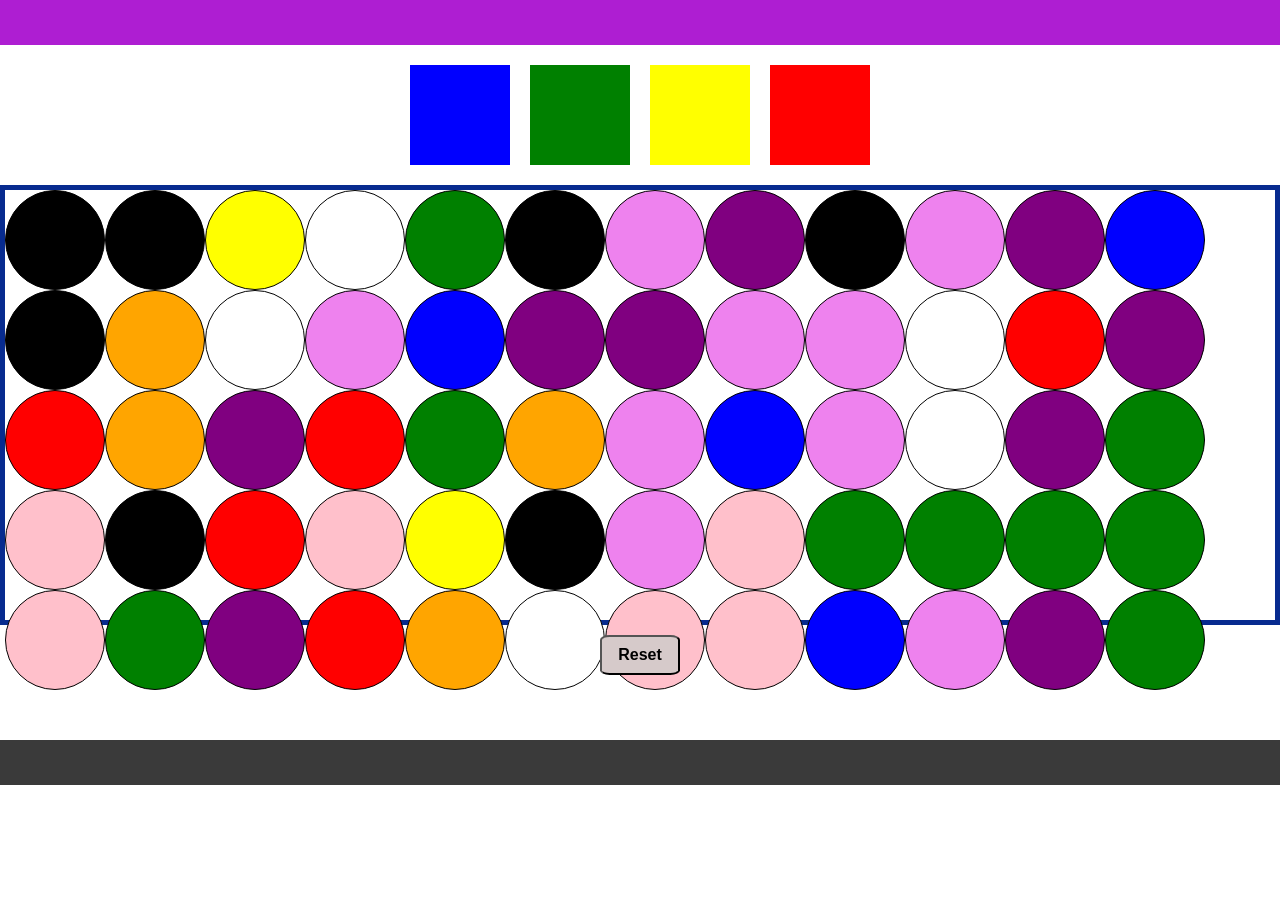
<file: Assignment1/index.html>
<!DOCTYPE html>
<html lang="en">
<head>
    <meta charset="UTF-8">
    <meta http-equiv="X-UA-Compatible" content="IE=edge">
    <meta name="viewport" content="width=device-width, initial-scale=1.0">
    <link rel="stylesheet" href="style.css">
   
    <title>Assignment</title>
</head>
<body>
    <div class="wrapper">
        <header>
        </header>
        <main>
            <div class="content">
                <div class="choices">
                    <div class="c1"></div>
                    <div class="c2"></div>
                    <div class="c3"></div>
                    <div class="c4"></div>
                </div>

                <div class="circles">
                    <div class="round"></div>
                    <div class="round"></div>
                    <div class="round"></div>
                    <div class="round"></div>
                    <div class="round"></div>
                    <div class="round"></div>
                    <div class="round"></div>
                    <div class="round"></div>
                    <div class="round"></div>
                    <div class="round"></div>
                    <div class="round"></div>
                    <div class="round"></div>
                    <div class="round"></div>
                    <div class="round"></div>
                    <div class="round"></div>
                    <div class="round"></div>
                    <div class="round"></div>
                    <div class="round"></div>
                    <div class="round"></div>
                    <div class="round"></div>
                    <div class="round"></div>
                    <div class="round"></div>
                    <div class="round"></div>
                    <div class="round"></div>
                    <div class="round"></div>
                    <div class="round"></div>
                    <div class="round"></div>
                    <div class="round"></div>
                    <div class="round"></div>
                    <div class="round"></div>
                    <div class="round"></div>
                    <div class="round"></div>
                    <div class="round"></div>
                    <div class="round"></div>
                    <div class="round"></div>
                    <div class="round"></div>
                    <div class="round"></div>
                    <div class="round"></div>
                    <div class="round"></div>
                    <div class="round"></div>
                    <div class="round"></div>
                    <div class="round"></div>
                    <div class="round"></div>
                    <div class="round"></div>
                    <div class="round"></div>
                    <div class="round"></div>
                    <div class="round"></div>
                    <div class="round"></div>
                    <div class="round"></div>
                    <div class="round"></div>
                    <div class="round"></div>
                    <div class="round"></div>
                    <div class="round"></div>
                    <div class="round"></div>
                    <div class="round"></div>
                    <div class="round"></div>
                    <div class="round"></div>
                    <div class="round"></div>
                    <div class="round"></div>
                    <div class="round"></div>
                </div>
                <div class="reset">
                    <button class="resetButton">Reset</button>
                </div>
            </div>
        </main>
        <footer>
             
        </footer>
    </div>
    
</body>
<script src="script.js"></script>
</html>
</file>
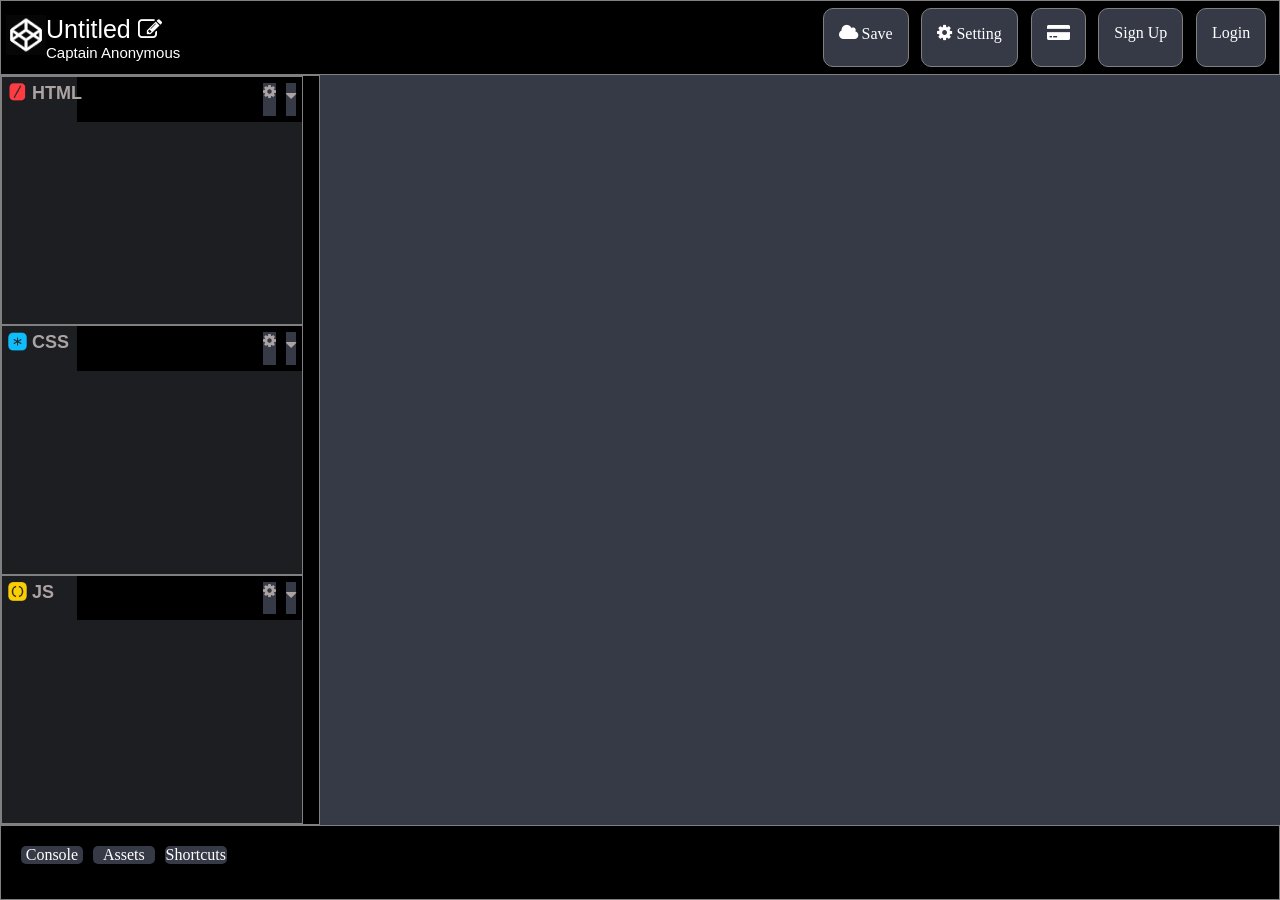
<file: codepenEditor/index.html>
<!DOCTYPE html>
<html lang="en">
<head>
    <meta charset="UTF-8">
    <meta http-equiv="X-UA-Compatible" content="IE=edge">
    <meta name="viewport" content="width=device-width, initial-scale=1.0">
    <link rel="stylesheet" href="https://cdnjs.cloudflare.com/ajax/libs/font-awesome/4.7.0/css/font-awesome.min.css">
    <link rel="stylesheet" href="style.css">
    <title>CodePen Editor</title>
</head>
<body>
    <div class="main">
        <div class="header">
            <div class="right">
                <div class="img">
                    <img src="logo.jpg" alt="logo" height="40px" width="40px">
                </div>
                <div class="rtext">
                    <div class="t1">Untitled <i class="fa fa-pencil-square-o" style="font-size:24px"></i></div>
                    <div class="t2">Captain Anonymous</div>
                </div>


            </div>

            <div class="nav">
                <i class="fa fa-cloud" style="font-size:18px"></i>
                Save</div>
            <div class="nav">
                <i class="fa fa-cog" style="font-size:18px"></i>
                Setting</div>
            <div class="nav">
                <i class="fa fa-credit-card-alt" style="font-size:18px"></i>
            </div>
            <div class="nav">Sign Up</div>
            <div class="nav">Login</div>


        </div>
        <div class="sidebar">
            <div class="lang">
                <div class="header1">
                    <div class="left">
                        <img src="html.jpg" alt="html image" height="19px" width="19px">
                        HTML
                    </div>
                    <div class="right">
                        <div class="img1"><i class="fa fa-cog" style="font-size:15px"></i></div>
                        <div class="img2"><i class="fa fa-sort-desc" style="font-size:18px"></i></div>
                    </div>
                </div>
            </div>
            <div class="lang">
                <div class="header1">
                    <div class="left">
                        <img src="css.jpg" alt="css image" height="19px" width="19px">
                        CSS
                    </div>
                    <div class="right">
                        <div class="img1"><i class="fa fa-cog" style="font-size:15px"></i></div>
                        <div class="img2"><i class="fa fa-sort-desc" style="font-size:18px"></i></div>
                    </div>
                </div>
            </div>
            <div class="lang">
                <div class="header1">
                    <div class="left">
                        <img src="js.jpg" alt="js image" height="19px" width="19px">
                        JS
                    </div>
                    <div class="right">
                        <div class="img1"><i class="fa fa-cog" style="font-size:15px"></i></div>
                        <div class="img2"><i class="fa fa-sort-desc" style="font-size:18px"></i></div>
                    </div>
                </div>
            </div>

        </div>
        <div class="content">
        </div>
        <div class="footer">
            <div class="container">
                <div class="c1">Console</div>
                <div class="c1">Assets</div>
                <div class="c1">Shortcuts</div>
            </div>
        </div>
    </div>
    
</body>
</html>
</file>
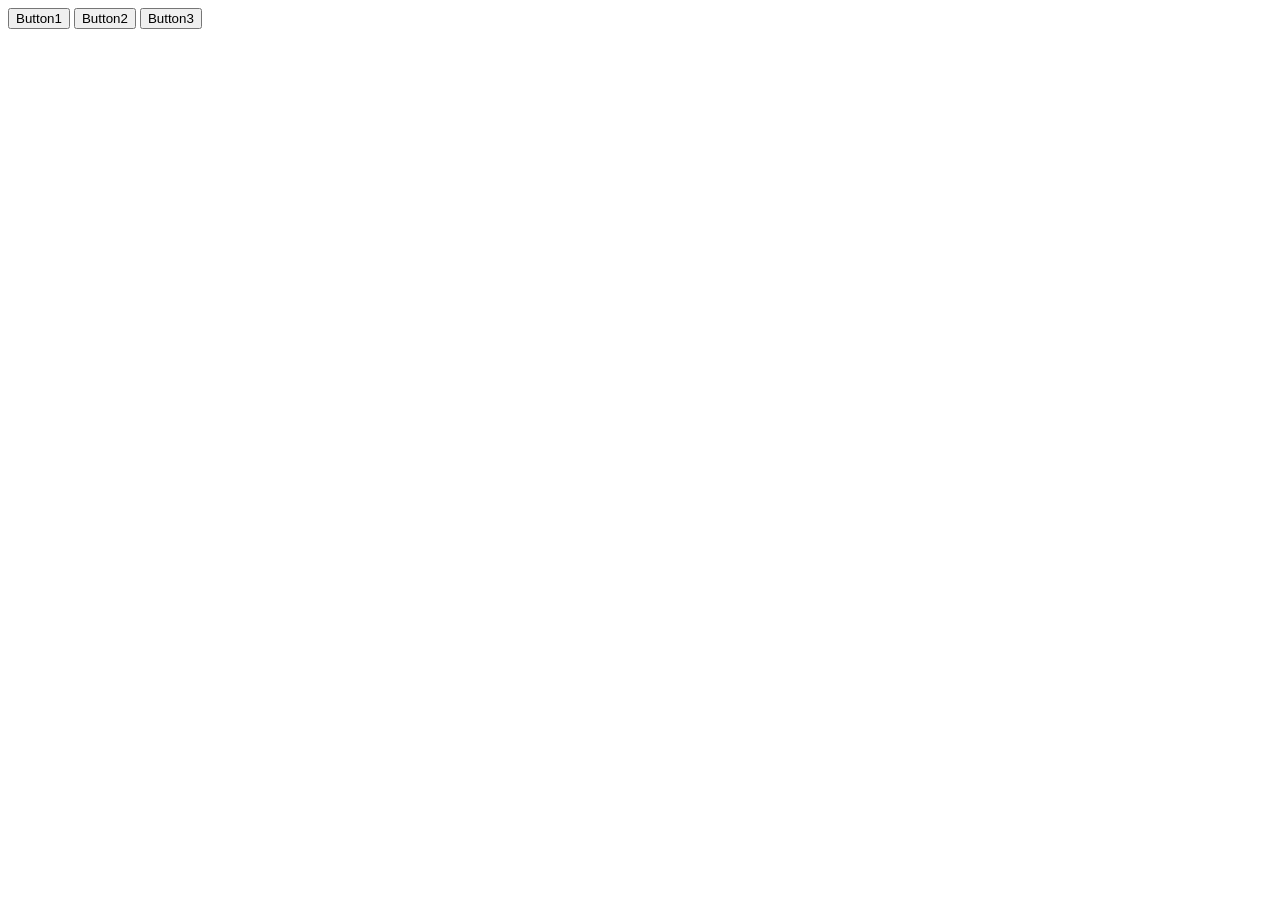
<file: file2/index.html>
<!DOCTYPE html>
<html lang="en">
<head>
    <meta charset="UTF-8">
    <meta http-equiv="X-UA-Compatible" content="IE=edge">
    <meta name="viewport" content="width=device-width, initial-scale=1.0">
    <script src="script.js"></script>
    <title>JS</title>
</head>
<body>
    <button class="btn-1">Button1</button>
    <button class="btn-2">Button2</button>
    <button class="btn-3">Button3</button>  
</body>
</html>
</file>
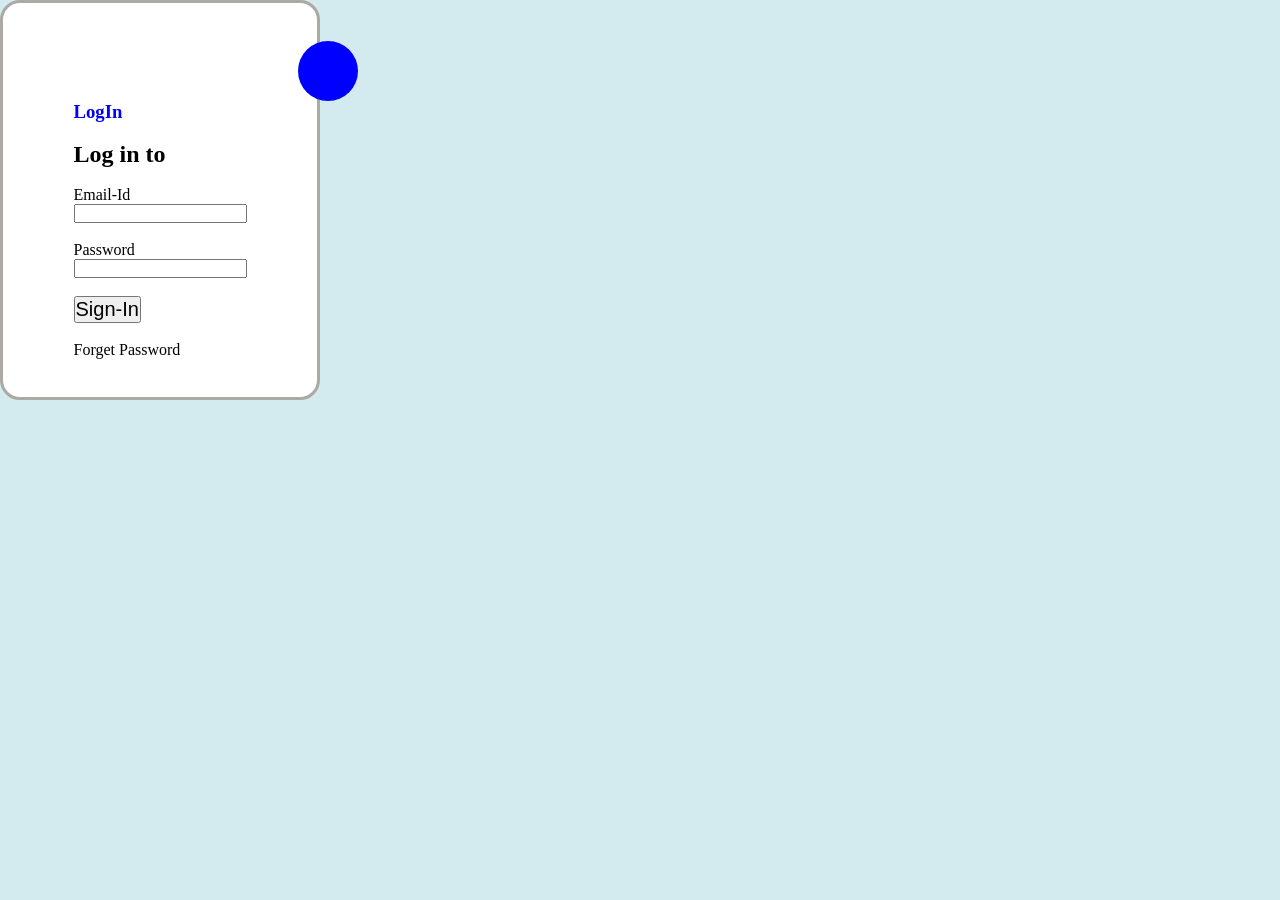
<file: Login/index.html>
<!DOCTYPE html>
<html lang="en">
<head>
    <meta charset="UTF-8">
    <meta http-equiv="X-UA-Compatible" content="IE=edge">
    <meta name="viewport" content="width=device-width, initial-scale=1.0">
    <link rel="stylesheet" href="style.css">
    <title>LOGIN FORM</title>
</head>
<body>
    <div class="main">
        <div class="sub">

            <div class="circle"></div>
            <h3 style="color: blue;"><b>LogIn</b></h3><br>
            <h2>Log in to</h2><br>
            <form action="" method="post">

                <label for="email">Email-Id</label><br>
                <input type="email" name="email"><br><br>
                <label for="password">Password</label><br>
                <input type="password" name="password"><br><br>
                <input type="button" value="Sign-In" style="font-size:20px; margin: left 20px;"><br><br>

                <label style="margin: auto;";>Forget Password</label>
            </form>
        </div>
    </div>
</body>
</html>
</file>
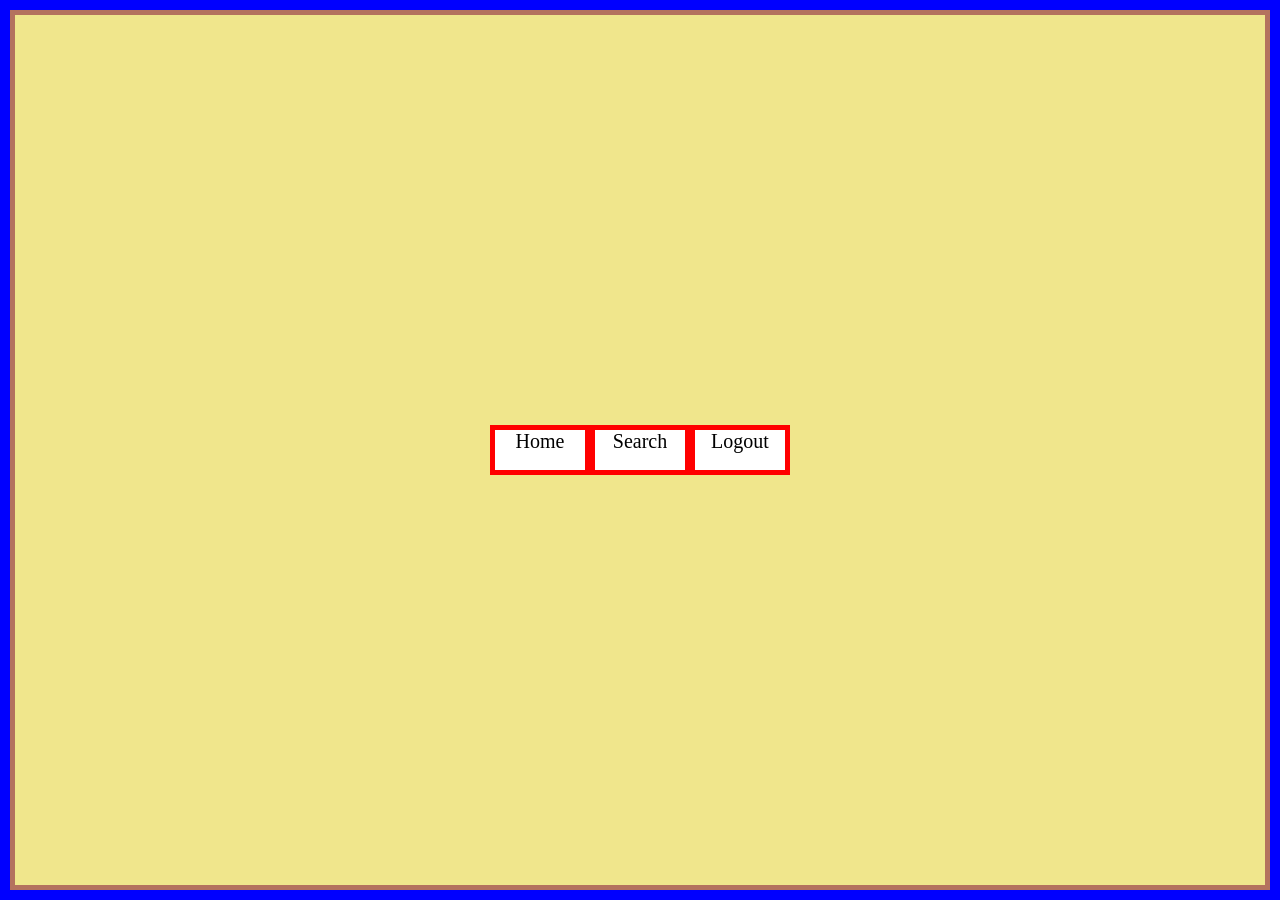
<file: Nav/index.html>
<!DOCTYPE html>
<html lang="en">
<head>
    <meta charset="UTF-8">
    <meta http-equiv="X-UA-Compatible" content="IE=edge">
    <meta name="viewport" content="width=device-width, initial-scale=1.0">
    <link rel="stylesheet" href="style.css">
    <title>Website</title>
</head>
<body>
    <div class="parent">
        <div class="sub1"> Home </div>
        <div class="sub2"> Search </div>
        <div class="sub3"> Logout</div>
    </div>
</body>
</html>
</file>
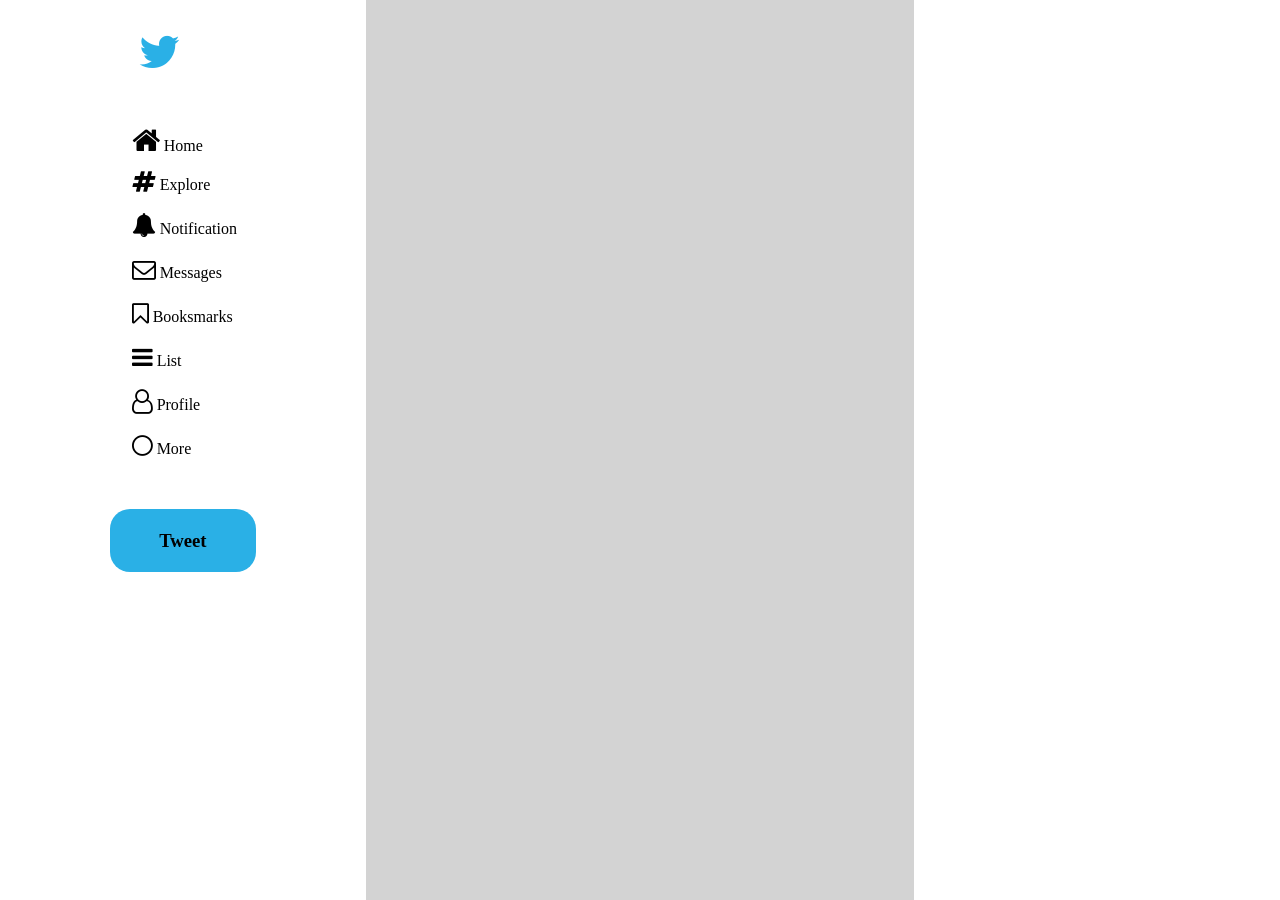
<file: twitter/index.html>
<!DOCTYPE html>
<html lang="en">

<head>
    <meta charset="UTF-8">
    <meta http-equiv="X-UA-Compatible" content="IE=edge">
    <meta name="viewport" content="width=device-width, initial-scale=1.0">
    <link rel="stylesheet" href="style.css">
    <link rel="stylesheet" href="https://cdnjs.cloudflare.com/ajax/libs/font-awesome/4.7.0/css/font-awesome.min.css">
    <title>Twitter Clone</title>
</head>

<body>
    <div class="main">
        <div class="s1">
            <div class="ticon"><i class="fa fa-twitter" style="font-size:45px; color:rgb(42, 176, 230)"></i></div>
            <div class="text"> <i class="fa fa-home" style="font-size:30px"></i>
                Home</div>
            <div class="text"><i class="fa fa-hashtag" style="font-size:24px"></i>
                Explore</div>
            <div class="text"><i class="fa fa-bell" style="font-size:24px"></i>
                Notification</div>
            <div class="text"> <i class="fa fa-envelope-o" style="font-size:24px"></i>
                Messages</div>
            <div class="text"><i class="fa fa-bookmark-o" style="font-size:24px"></i>
                Booksmarks</div>
            <div class="text"><i class="fa fa-bars" style="font-size:24px"></i>
                List</div>
            <div class="text"><i class="fa fa-user-o" style="font-size:24px"></i>
                Profile</div>
            <div class="text"><i class="fa fa-circle-thin" style="font-size:24px"></i>
                More</div>
            <div class="tweetButton"><h3>Tweet</h3></div>
        </div>
        <div class="s2"></div>
        <div class="s3"></div>
    </div>

</body>

</html>
</file>
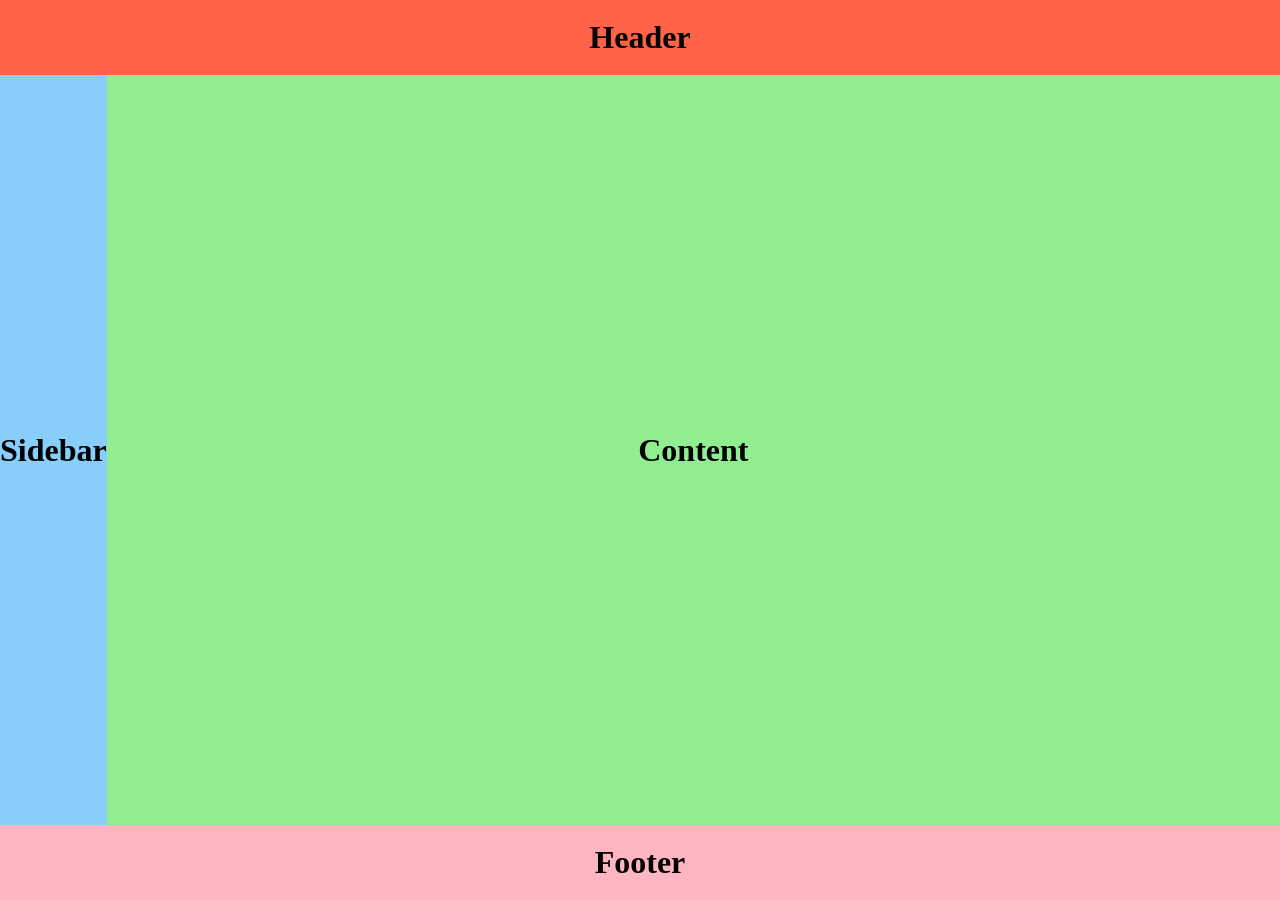
<file: web layout/index.html>
<!DOCTYPE html>
<html lang="en">
<head>
    <meta charset="UTF-8">
    <meta http-equiv="X-UA-Compatible" content="IE=edge">
    <meta name="viewport" content="width=device-width, initial-scale=1.0">
    <Link rel="stylesheet" href="style.css">
    <title>Web grid Layout</title>
</head>
<body>
    <div class="main">
        <div class="header"><h1>Header</h1></div>
        <div class="sidebar"><h1>Sidebar</h1></div>
        <div class="content"><h1>Content</h1></div>
        <div class="footer"><h1>Footer</h1></div>
    </div>
</body>
</html>
</file>
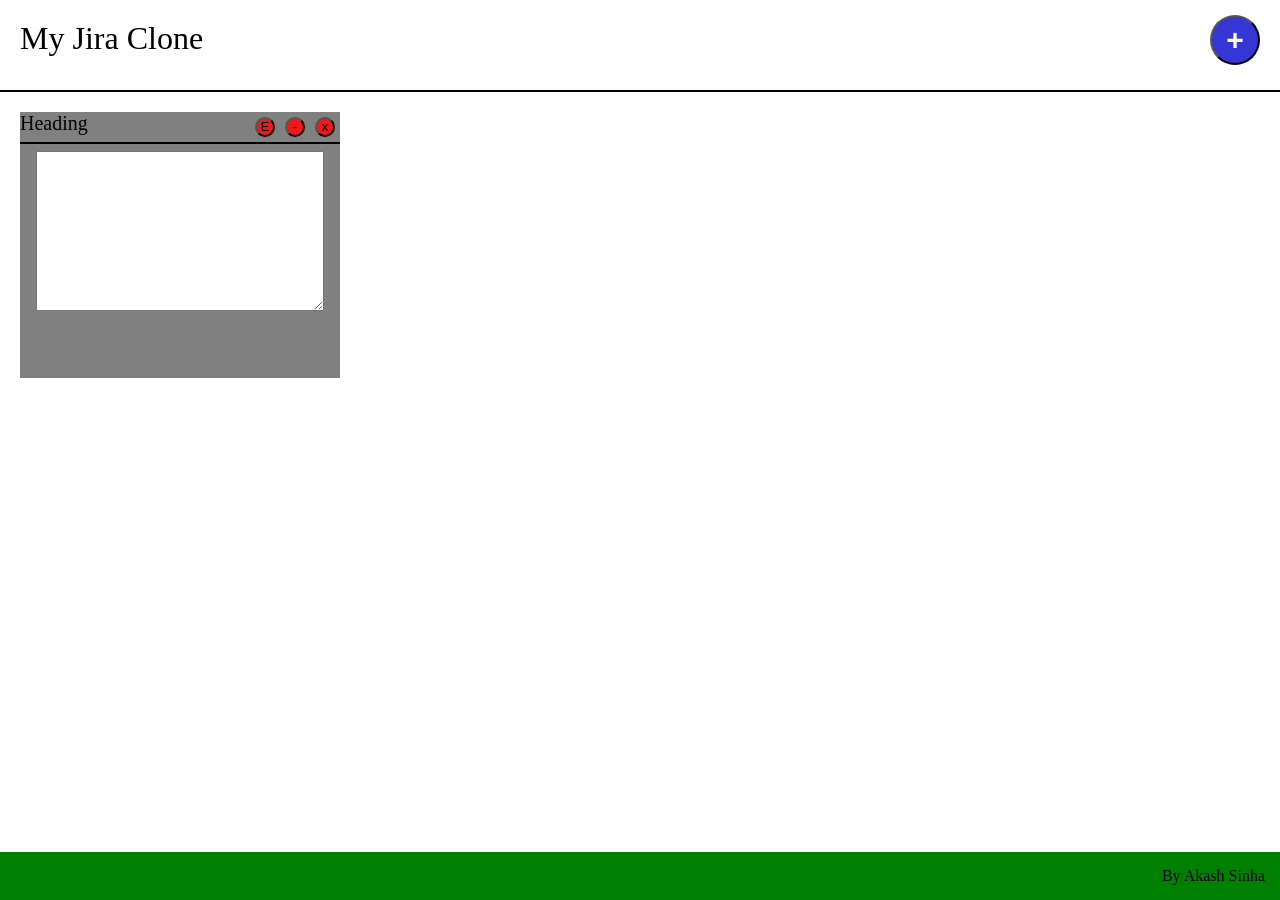
<file: Web Project/index.html>
<!DOCTYPE html>
<html lang="en">

<head>
    <meta charset="UTF-8">
    <meta http-equiv="X-UA-Compatible" content="IE=edge">
    <meta name="viewport" content="width=device-width, initial-scale=1.0">
    <link rel="stylesheet" href="style.css">
    <title>Document</title>
</head>

<body>
    <div class="wrapper">
        <header>
            <div class="left">My Jira Clone</div>
            
            <!-- <div class="right">+</div> -->
            <button class="plus">+</button>
        </header>
        <main>
            <div class="box">
                <div class="header">
                    <div class="left">Heading</div>
                    <div class="right">
                        <button class="icon" id="icon1">E</button>
                        <button class="icon" id="icon2">-</button>
                        <button class="icon" id="icon3">x</button>
                    </div>
                </div>
                <div class="main">
                    <textarea name="" id="" cols="3" class="box-textarea" ></textarea>
                </div>
                <div class="footer"></div>
            </div>

        </main>
        <footer>By Akash Sinha</footer>
    </div>
    
    <div class="dialog">
        <div class="dialog-box">
            <div class="button">x</div>
            
            <header>Add New Ticket</header>
            <div class="dialog-content">
                <main>
                    <div >
                        <input type="text" class="input" placeholder="Enter Your Text" id="title">
                    </div>
                    <div>
                        <textarea cols="3" class="textarea" id="box-content"></textarea>
                    </div>

                    <button onclick="addTicket()"> Add Ticket</button>
                </main>
            </div>
            
        </div>
    </div>
    
    </div>
</body>

<script src="js.js"></script>
</html>
</file>
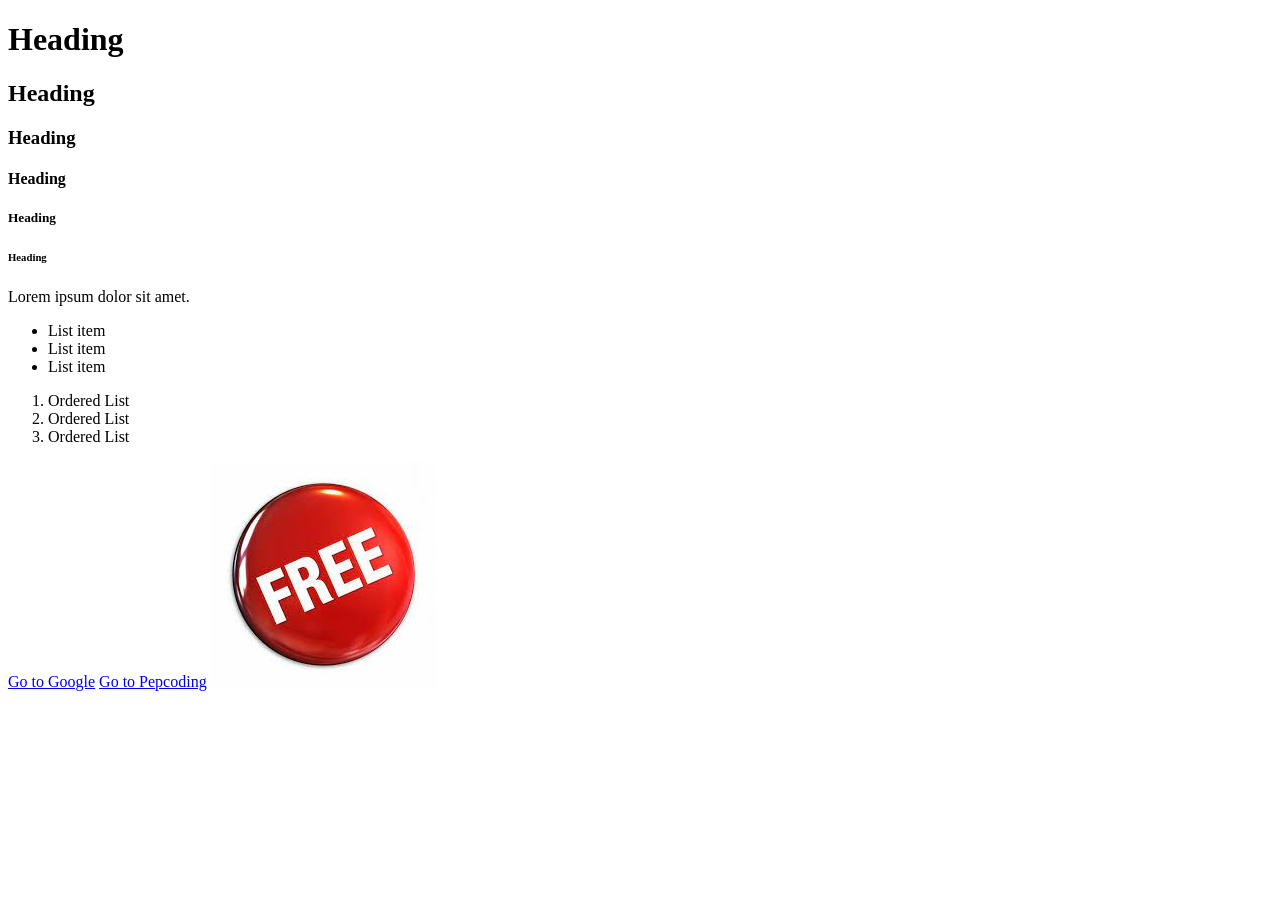
<file: codepenEditor/newHtml/index.html>
<!DOCTYPE html>
<html lang="en">
<head>
    <meta charset="UTF-8">
    <meta http-equiv="X-UA-Compatible" content="IE=edge">
    <meta name="viewport" content="width=device-width, initial-scale=1.0">
    <title>Document</title>
</head>
<body>
    <h1>Heading</h1>
    <h2>Heading</h2>
    <h3>Heading</h3>
    <h4>Heading</h4>
    <h5>Heading</h5>
    <h6>Heading</h6>

    <p>Lorem ipsum dolor sit amet.</p>

    <ul>
        <li>List item</li>
        <li>List item</li>
        <li>List item</li>
    </ul>

    <ol>
        <li>Ordered List</li>
        <li>Ordered List</li>
        <li>Ordered List</li>
    </ol>
    
    <a href="google.com">Go to Google</a>
    <a href="pepcoding.com">Go to Pepcoding</a>
    <img src="freeicon.png" alt="No Image Found">
</body>
</html>
</file>
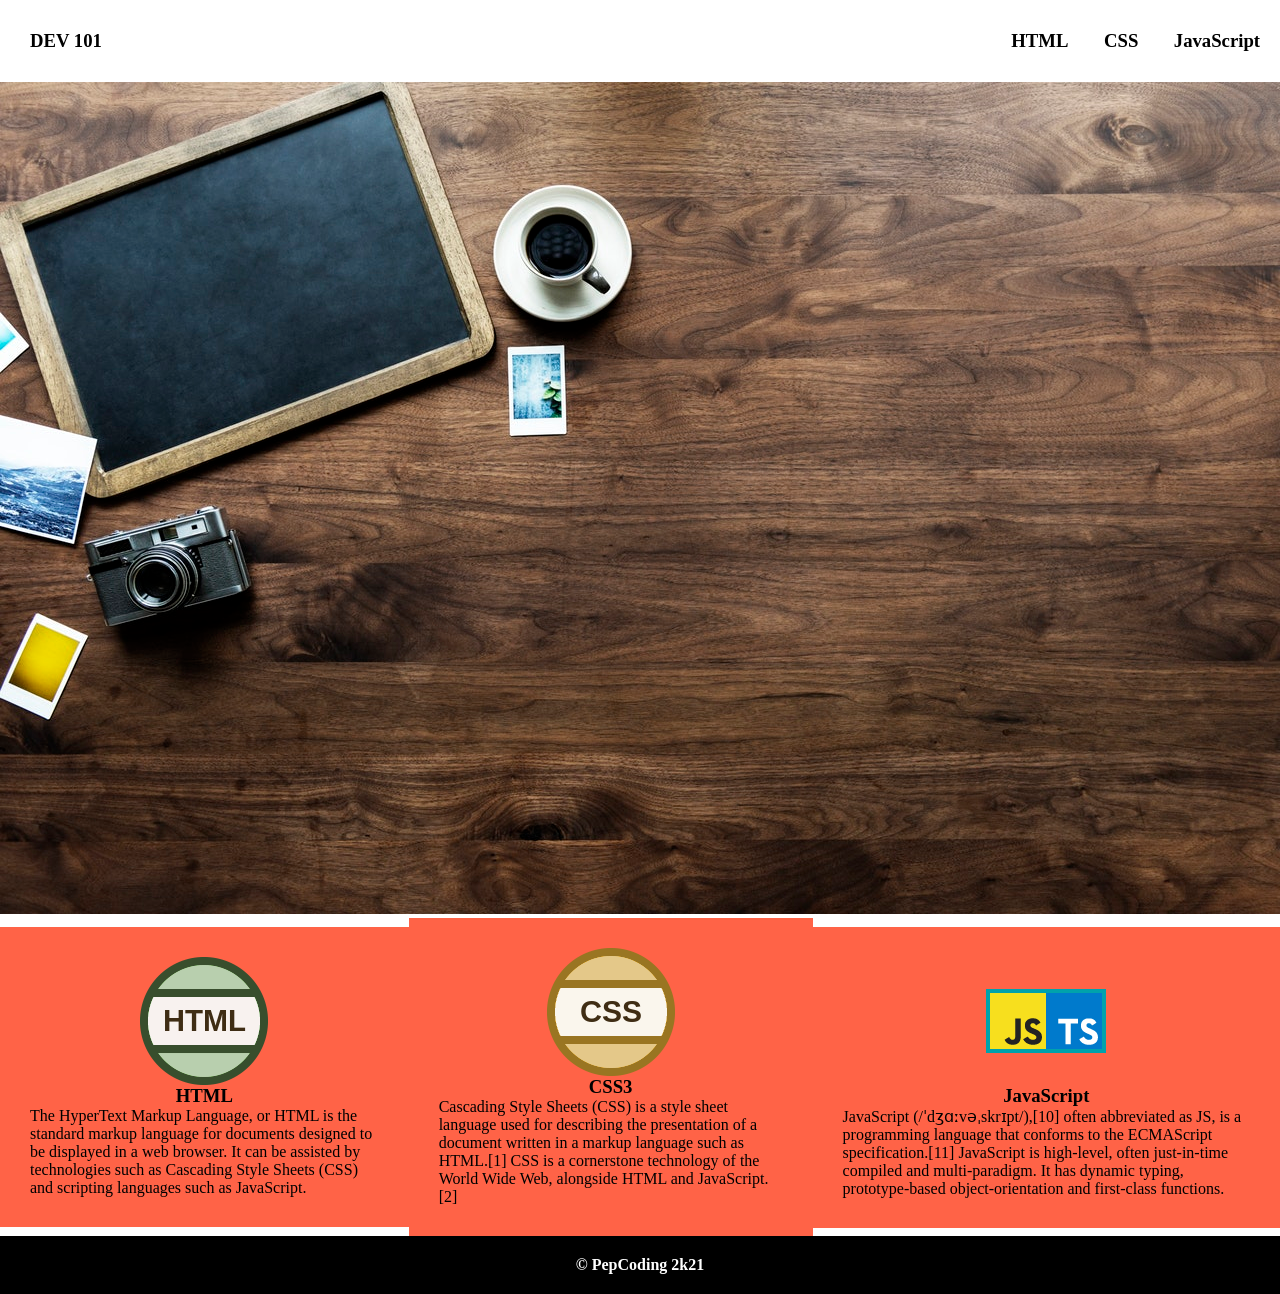
<file: codepenEditor/newHtml/webpage/index.html>
<!DOCTYPE html>
<html lang="en">
<head>
    <meta charset="UTF-8">
    <meta http-equiv="X-UA-Compatible" content="IE=edge">
    <meta name="viewport" content="width=device-width, initial-scale=1.0">
    <link rel="stylesheet" href="style.css">
    <title>Web page</title>
</head>
<body>
    <div class="header">
            <div class="left"><h3>DEV 101</h3></div>
            <div class="right">
                
                <div class="menu"><h3>HTML</h3></div>
                <div class="menu"><h3>CSS</h3></div>
                <div class="menu"><h3>JavaScript</h3></div>
            </div>
            
    </div>
    <div class="main">
        <img src="lap.jpeg" alt="No Image Found" width="100%" height="100%">
    </div>
    <div class="content">
        <div class="lang">
            <img src="html.png" alt="">
            <h3>HTML</h3>
            <p>The HyperText Markup Language, or HTML is the standard markup language for documents designed to be displayed in a web browser. It can be assisted by technologies such as Cascading Style Sheets (CSS) and scripting languages such as JavaScript.</p>
        </div>
        <div class="lang">
            <img src="css.png" alt="">
            <h3>CSS3</h3>
            <p>Cascading Style Sheets (CSS) is a style sheet language used for describing the presentation of a document written in a markup language such as HTML.[1] CSS is a cornerstone technology of the World Wide Web, alongside HTML and JavaScript.[2]</p>
        </div>
        <div class="lang">
            <img src="icon.png" alt="">
            <h3>JavaScript</h3>
            <p>JavaScript (/ˈdʒɑːvəˌskrɪpt/),[10] often abbreviated as JS, is a programming language that conforms to the ECMAScript specification.[11] JavaScript is high-level, often just-in-time compiled and multi-paradigm. It has dynamic typing, prototype-based object-orientation and first-class functions.</p>
        </div>
    </div>
    <div class="footer">
        &#169 PepCoding 2k21
    </div>
    
</body>
</html>
</file>
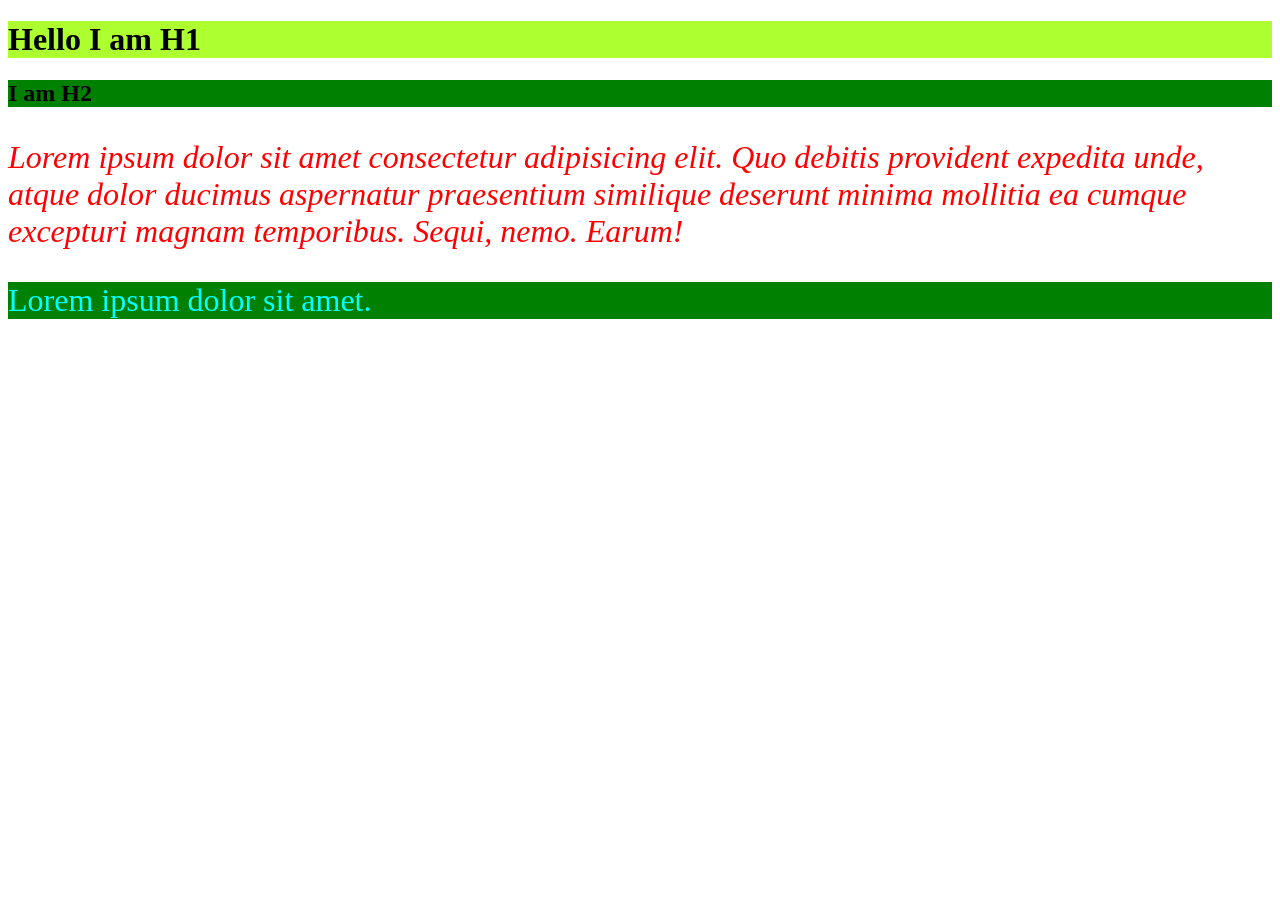
<file: codepenEditor/newHtml/new.html>
<!DOCTYPE html>
<html lang="en">
<head>
    <meta charset="UTF-8">
    <meta http-equiv="X-UA-Compatible" content="IE=edge">
    <meta name="viewport" content="width=device-width, initial-scale=1.0">
    <link rel="stylesheet" href="new.css">
    <title>Document</title>
</head>
<body>
    <h1>Hello I am H1</h1>
    <h2 class="green-back"> I am H2</h2>
    <p class="red-color" id="hello">Lorem ipsum dolor sit amet consectetur adipisicing elit. Quo debitis provident expedita unde, atque dolor ducimus aspernatur praesentium similique deserunt minima mollitia ea cumque excepturi magnam temporibus. Sequi, nemo. Earum!</p>
    <p class="green-back">Lorem ipsum dolor sit amet.</p>
</body>
</html>
</file>
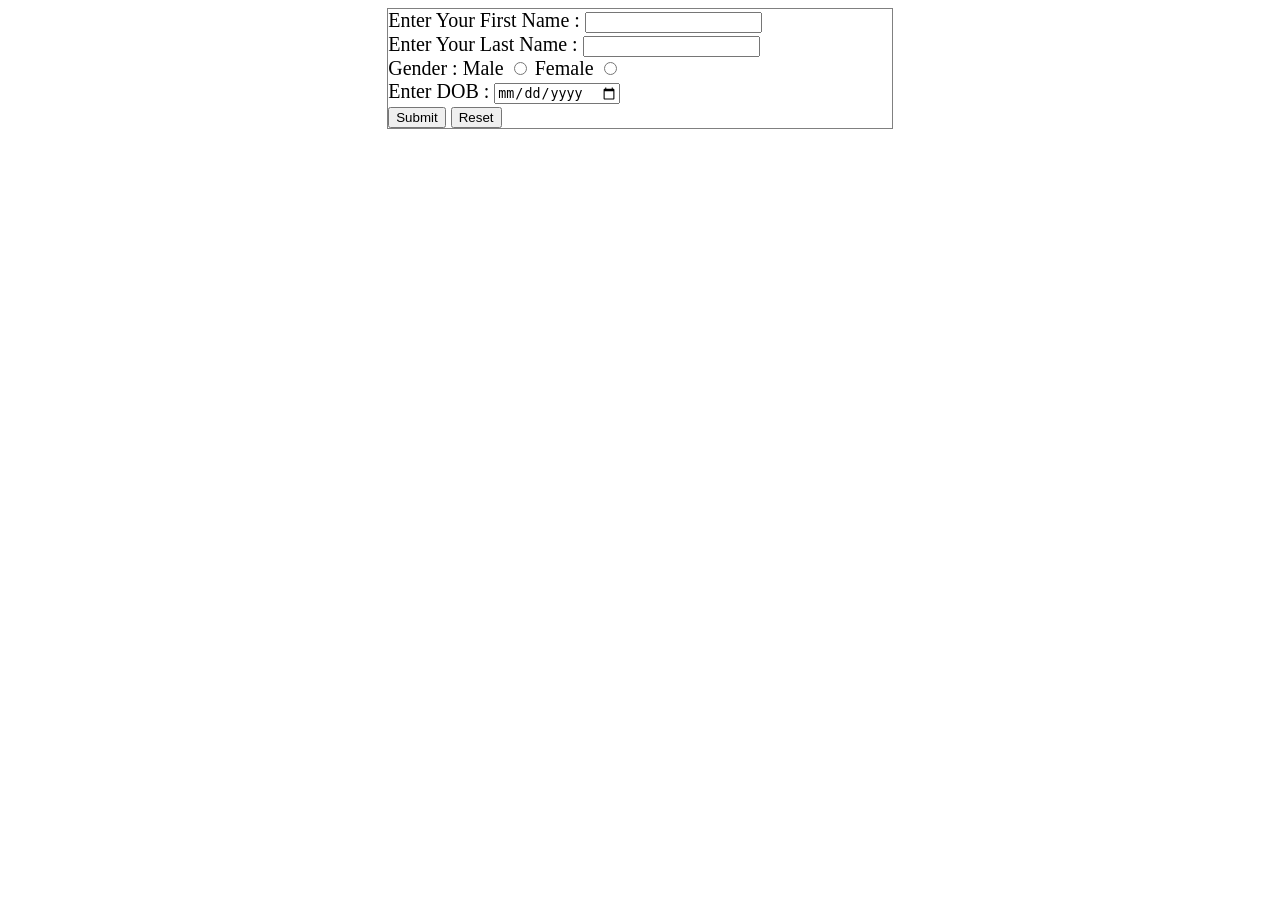
<file: style/A2/form.html>
<!DOCTYPE html>
<html lang="en">
<head>
    <meta charset="UTF-8">
    <meta http-equiv="X-UA-Compatible" content="IE=edge">
    <meta name="viewport" content="width=device-width, initial-scale=1.0">
    <link rel="stylesheet" href="style.css">
    <title>Form</title>
</head>
<body>
    <div class="parent">
        <form action="" method="post">
            <label for="fname"> Enter Your First Name :</label>
            <input type="text" name="fname"><br>
            <label for="lname"> Enter Your Last Name :</label>
            <input type="text" name="lname"><br>
            <label> Gender :</label>
            <label> Male </label>
            <input type="radio" name="gender">
            <label> Female </label>
            <input type="radio" name="gender"><br>
            <label for="dob">Enter DOB :</label>
            <input type="date" name="dob"><br>
            <input type="submit">
            <input type="reset" >

        </form>
    </div>
</body>
</html>
</file>
<file: Assignment1/style.css>
*
{
    margin: 0;
    padding: 0;
    box-sizing: border-box;
}

html, body{
    width: 100%;
    height: 100%;
}
.wrapper
{
    height: 100%;
    width: 100%;
}

.wrapper header
{
    width: 100%;
    height: 5%;
    background-color: rgb(174, 30, 210);
}

.wrapper footer
{
    width: 100%;
    height: 5%;
    background-color: rgb(58, 58, 58);
    margin-top:65px;
}

/* .wrapper main > .content
{
    display: flex;
    justify-content: center;
    align-items: center;
} */

.wrapper main > .content > .choices
{
    /* height: 30%;
    width: 50%;
    background-color: khaki; */
    display: flex;
    justify-content: center;
    align-items: center;

    margin-top: 20px;
    column-gap: 20px;
}

.c1
{
    height: 100px;
    width: 100px;
    background-color: blue;
}

.c2
{
    height: 100px;
    width: 100px;
    background-color: green;
}
.c3
{
    height: 100px;
    width: 100px;
    background-color: yellow;
}
.c4
{
    height: 100px;
    width: 100px;
    background-color: red;
}

.wrapper main > .content > .circles
{
    width: 100%;
    height: 440px;
    border: 5px solid rgb(7, 43, 143);
    margin-top: 20px;
    display: flex;
    flex-wrap: wrap;
}

.wrapper main > .content > .circles > .round
{
    /* background-color: blueviolet; */
    border: 1px solid black;
    border-radius: 50%;
    height: 100px;
    width: 100px;
}
.wrapper main > .content > .reset
{
    display: flex;
    justify-content: center;
    align-items: center;
}

.wrapper main > .content > .reset > button
{
    width: 80px;
    height: 40px;
    background-color: rgb(214, 202, 202);
    font-size: medium;
    font-weight: 600;
    border-radius: 12%;
    margin-top: 10px;
}
</file>
<file: codepenEditor/style.css>
*{
    margin: 0;
    padding: 0;
    box-sizing: border-box;
}

html, body{
    height: 100%;
    width: 100%;
}

.main{
    height: 100%;
    width: 100%;
    background-color: rgb(54,58,71);
    display: grid;
    grid-template: repeat(12, 1fr)/repeat(12, 1fr);
}

.header
{
    background-color: black;
    border: 1px solid grey;
    grid-column: 1/-1;
    display: flex;
    justify-content: end;
    align-items: center;
}

.sidebar
{
    background-color: black;
    border: 1px solid grey;
    grid-row: 2/-2;
    grid-column: 1/4;
}

.lang{
    background-color: rgb(29,30,34);
    border: 1px solid grey;
    width: 95%;
    height: 33.333%;
}

.nav
{
    background-color: rgb(54,58,71);
    border: 1px solid grey;
    width : fit-content;
    height: 80%;
    margin-right: 1%;
    border-radius: 10px;
    text-align: center;
    padding: 15px;
    font-weight: 500;
    color: white;
}

.main > .header > .right
{
     color: white;
     margin-right: auto;
     padding: 5px;
     font-size: 18px;
     display: flex;

}

.main > .header > .right > .rtext > .t1
{
    font-size: 25px;
    font-family: Arial, Helvetica, sans-serif;
}

.main > .header > .right > .rtext > .t2
{
    font-size: 15px;
    font-family: Arial, Helvetica, sans-serif;
}

.main > .sidebar> .lang > .header1
{
    width: 100%;
    height: 18%;
    background-color: black;
    color: rgb(172, 163, 163);
    display: flex;
}

.main > .sidebar> .lang > .header1> .left
{
    margin-right: auto;
    font-size: 18px;
    font-family: Arial, Helvetica, sans-serif;
    font-weight: 700;
    padding: 2%;
    background-color:rgb(29,30,34) ;
    width: 25%;
    height: 100%;
    display: flex;
    column-gap: 5px;
}

.main > .sidebar> .lang > .header1> .right
{
    padding: 2%;
    display: flex;
}

.main > .sidebar> .lang > .header1> .right> .img1
{
    background-color: rgb(54,58,71);
    margin-right: 30%;

}

.main > .sidebar> .lang > .header1> .right> .img2
{
    background-color: rgb(54,58,71);
    margin-right: 30%; 
}

.main > .sidebar> .lang > .header1> .right
{
    background-color: black;
    width: 15%;
}

.footer
{
    background-color: black;
    border: 1px solid grey;
    grid-column: 1/-1;
}

.footer > .container
{
    margin-right: auto;
    display: flex;
    padding: 20px;
    column-gap: 10px;

}

.footer > .container> .c1
{
    color: white;
    background-color: rgb(54,58,71);
    height: 40%;
    width: 5%;
    border-radius: 5px;
    text-align: center;
}
</file>
<file: Login/style.css>
*
{
    margin: 0;
    padding: 0;
    box-sizing: border-box;
}

body, html{
    height: 100%;
    width: 100%;
    background-color: rgb(211, 234, 238);
}

.main
{
    position: relative;
    background-color: white;
    height: 400px;
    width: 320px;
    display: flex;
    align-items: center;
    justify-content: center;
    border: 3px solid rgb(172, 169, 165);
    border-radius: 20px;
}

.circle
{
   border-radius: 50%;
   height: 60px;
   width: 60px;
   background-color: blue;
   display: absolute;
   margin-left: 130%;
   display: absolute;
}
</file>
<file: Nav/style.css>
*{
    margin: 0;
    padding: 0;
    box-sizing: border-box;
}

body, html{
    height: 100%;
    width: 100%;
    border: 5px solid blue;
    display: flex;
}

.parent
{
    height: 100%;
    width: 100%;
    border: 5px solid rgb(180, 114, 94);
    display: flex;
    justify-content:center;
    align-items: center;
    background-color: khaki;
}

.sub1
{
    height: 50px;
    width: 100px;
    border: 5px solid red;
    font-size: 20px;
    background-color: white;
    text-align: center;
}
.sub2
{
    height: 50px;
    width: 100px;
    border: 5px solid red;
    font-size: 20px;
    background-color: white;
    text-align: center;
}

.sub3
{
    height: 50px;
    width: 100px;
    border: 5px solid red;
    font-size: 20px;
    background-color: white;
    text-align: center;
}
</file>
<file: twitter/style.css>
*
{
    margin: 0;
    padding: 0;
    box-sizing: border-box;
}

html, body{
    height: 100%;
}

.main{
    height: 100%;
    display: grid;
    grid-template-columns: 1fr 1.5fr 1fr;
}

.s1
{
   background-color: white;
}
.s2
{
    background-color: lightgrey;
}
.s3
{
   background-color: white;
}

.main > .s1 > .text
{
    width: fit-content;
    margin-left: 30%;
    height: 2px;
    padding: 6%;
}

.tweetButton
{
    width: 40%;
    margin-left: 30%;
    margin-top: 15%;
    height: 7%;
    border-radius: 20px;
    background-color:rgb(42, 176, 230);
    display: flex;
    justify-content: center;
    align-items: center;
}

.main > .s1 > .text:hover
{
   background-color: grey;
   border-radius: 20px;
}



.main > .s1 > .ticon
{
    margin-left: 30%;
    padding: 8%;
}
</file>
<file: web layout/style.css>
*{
    margin: 0;
    padding: 0;
    box-sizing: border-box;
}

html, body{
    width: 100%;
    height: 100%;
}

.main{
    height: 100%;
    display: grid;
    grid-template: repeat(12, 1fr)/repeat(12, 1fr);
}
 
.main>div{
    display: flex;
    align-items: center;
    justify-content: center;
}

.header{
    background-color: tomato;
    grid-column: 1/-1;
}

.content{
    background-color: lightgreen;
    grid-column: 2/-1;
    grid-row: 2/-2;
}

.sidebar{
    background-color: lightskyblue;
    grid-row: 2/12;
}

.footer{
    background-color: lightpink;
    grid-column: 1/-1;
}
</file>
<file: Web Project/style.css>
*
{
    margin: 0;
    padding: 0;
    box-sizing: border-box;
}

html, body, .wrapper, main{
    height: 100%;
}

.wrapper main
{
    display: wrap;
}

.wrapper
{
    display: flex;
    flex-direction: column;
    /* background-color: red; */
}

.wrapper header
{
    background-color: white;
    display: flex;
    height: 12%;
    border-bottom: 2px solid black;
}

.wrapper footer
{
    margin-top:auto;
    background-color: green; 
    padding: 15px;
    text-align: end;
}

.wrapper header > .plus
{
    margin-left: auto;
    height: 50px;
    width: 50px;
    border-radius: 50%;
    background-color: rgb(54, 54, 214);
    display: flex;
    justify-content: center;
    align-items: center;
    font-weight: 700;
    margin-right: 20px;
    margin-top: 15px;
    color: white;
    font-size: 30px;
}

.wrapper header > .left
{
    font-size: 2rem;
    padding: 20px;
}

.wrapper main > .box
{
    height: 35%;
    width: 25%;
    background-color: grey;
    margin: 20px;
    /* flex-wrap: wrap; */
}

.wrapper main > .box > .header
{
    display: flex;
    border-bottom: 2px solid black;
}

.wrapper main > .box > .header > .right
{
    display: flex;
    margin-left: auto;
    justify-content: center;
    align-items: center;
   
}

.wrapper main > .box > .header > .left
{
    font-size: 20px;  
}

.wrapper main > .box > .header > .right >.icon 
{
    background-color: rgb(243, 23, 23);
    width: 20px;
    height: 20px;
    border-radius: 50%;
    margin: 5px;
    font-size: small;
    text-align: center;
}

.dialog
{
    position: fixed;
    height: 100%;
    width: 100%;
    justify-content: center;
    align-items: center;
    top: 0;
    left: 0;
    display: none;
    
}

.dialog >.dialog-box
{
    height: 500px;
    width: 500px;
    background-color: rgb(195, 223, 226);
    border-radius: 5px;
    padding: 20px;
    
}

.dialog .dialog-box header{
    background-color: rgb(93, 135, 151);
    padding: 10px;
    text-align: center;
    color: white;
}

.dialog .dialog-box  dialog-content{
    width: 100%;
    padding: 100%;
}



.button
{
    height: 40px;
    width: 40px;
    border-radius: 50%;
    background-color: blueviolet;
    display: flex;
    justify-content: center;
    align-items: center;
    margin-left: auto;
}

.input
{
    width: 100%;
    height: 35px;
    margin-top: 25px;
}

.textarea
{
    width: 100%;
    height: 270px;
    margin-top: 25px;
}

.wrapper main
{
    display: flex;
}

.box-textarea
{
    width: 90%;
    height: 160px;
}

.wrapper main .box .main
{
    display: flex;
    justify-content: center;
    margin-top: 7px;
    
}
</file>
<file: codepenEditor/newHtml/webpage/style.css>
*
{
    margin: 0;
    padding: 0;
    box-sizing: border-box;
}

html, body
{
    height: 100%;
    width: 100%;
}

.header
{
    display: flex;
    padding: 30px;
   
    /* display: inline; */
}

.header > .right
{
    margin-left: auto;
    margin-right: 5%;
    display: flex;
}

.header > .right > .menu
{
    margin-right: 20% ;
}

.content
{
    display: flex;
    justify-content: center;
    align-items: center;
}

.footer
{
    background-color: black;
    padding: 20px;
    color: white;
    text-align: center;
    font-weight: 900;
}

.content > .lang
{
    display: flex;
    flex-direction: column;
    justify-content: center;
    align-items: center;
    background-color: tomato;
    padding: 30px;
}
</file>
<file: codepenEditor/newHtml/new.css>
*{
    font-family: 'Times New Roman', Times, serif;
}

h1{
    background-color: greenyellow;
}


p{
    font-size: 2rem;
    color: aqua;
}

/* Class Selector */
.red-color
{
    color: red;
}

.green-back
{
    background-color: green;
}

#hello
{
    font-style: italic;
}
</file>
<file: style/A2/style.css>
*{
    box-sizing: border-box;
}

.parent
{
    height: auto;
    width: 40%;
    margin: auto;
    border: 1px solid grey;
    font-size: 20px;
}
</file>
